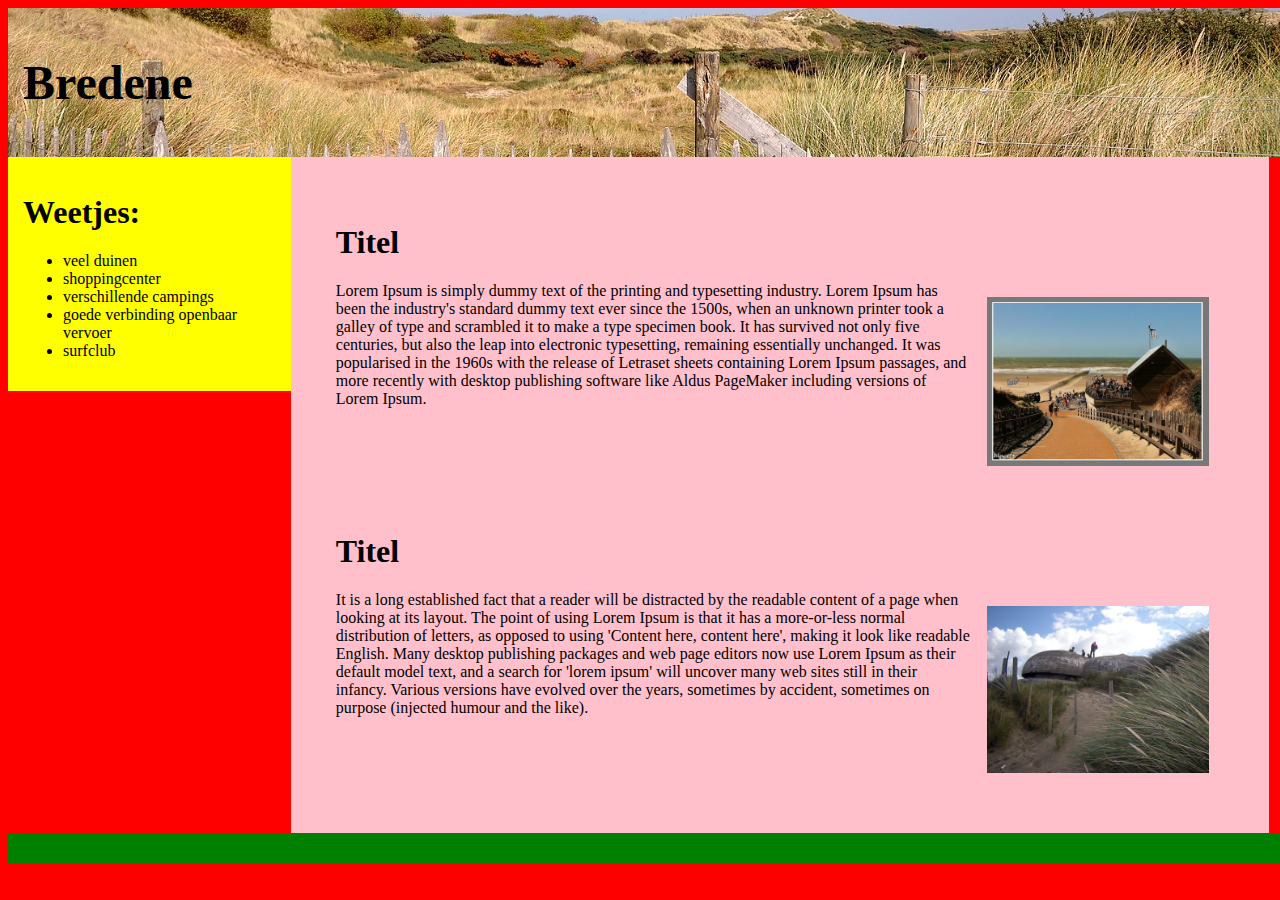
<file: index.html>
<!DOCTYPE html>
<html lang="en">
  <head>
    <meta charset="utf-8">
    <meta name="viewport" content="width=device-width, initial scale=1.0">
    <link rel="stylesheet" href="oef3.css" type="text/css">
    <title>huiswerk18</title>
  </head>
  <body>
  <header id="header">
  <h1>Bredene</h1>
  </header>
  <div class="row">

    <div class="col-3 lijst1">
        <h1>Weetjes:</h1>
    <ul>
      <li>veel duinen</li>
      <li>shoppingcenter</li>
      <li>verschillende campings</li>
      <li>goede verbinding openbaar vervoer</li>
      <li>surfclub</li>
    </ul>
    </div>
    <div class="col-9 lijst2">
     <div class="p1">
        <h1>Titel</h1>
      <p><img src="bre1.jpeg" alt="bredene">Lorem Ipsum is simply dummy text of the printing and typesetting industry. Lorem Ipsum has been the industry's standard dummy text ever since the 1500s, when an unknown printer took a galley of type and scrambled it to make a type specimen book. It has survived not only five centuries, but also the leap into electronic typesetting, remaining essentially unchanged. It was popularised in the 1960s with the release of Letraset sheets containing Lorem Ipsum passages, and more recently with desktop publishing software like Aldus PageMaker including versions of Lorem Ipsum.</p>
      </div>
      <div class="p2">
        <h1>Titel</h1>
      <p><img src="bre2.jpeg" alt="bunker">It is a long established fact that a reader will be distracted by the readable content of a page when looking at its layout. The point of using Lorem Ipsum is that it has a more-or-less normal distribution of letters, as opposed to using 'Content here, content here', making it look like readable English. Many desktop publishing packages and web page editors now use Lorem Ipsum as their default model text, and a search for 'lorem ipsum' will uncover many web sites still in their infancy. Various versions have evolved over the years, sometimes by accident, sometimes on purpose (injected humour and the like).</p>
      </div>

      </div>
</div>
<footer class="col-12"></footer>
</body>
</html>
</file>
<file: oef3.css>
[class*="col-"] {
  width: 100%;
}
@media only screen and (min-width: 768px) {
[class*="col-"] {
  padding: 15px;
  float:left;
}
}
body{
  background-color: grey;
  }@media only screen and (min-width: 768px){body{
  background-color: red;
  }
  }

.col-1 {width: 8.33%;}
.col-2 {width: 16.66%;}
.col-3 {width: 25%;}
.col-4 {width: 33.33%;}
.col-5 {width: 41.66%;}
.col-6 {width: 50%;}
.col-7 {width: 58.33%;}
.col-8 {width: 66.66%;}
.col-9 {width: 75%;}
.col-10 {width: 83.33%;}
.col-11 {width: 91.66%;}
.col-12 {width: 100%;}
header{
  background-image: url(foto.jpeg);
  background-size: auto;
  background-size: 100%;
  padding: 15px;
  background-position: left;
}

footer{
  position: relative;
  bottom:0px;
  width: 100%;
  min-height: 10%;
  background-color: green;
}

div row{
  width: 100%;
}

div lijst2{
  width: 100%;
  min-height: 600px;
  text-align: center;
  border: 0;
  margin: 0;
}@media only screen and (min-width: 768px){div lijst2{
text-align: left;
}
}

h1{
  font-family: fantasy;
  text-align: center;
}@media only screen and (min-width: 768px){h1{
  text-align: left;
  }
  }

.lijst1 {
  list-style: disc;
  padding: 15px;
  background-color: yellow;
  width: 100%;
  text-align: center;
  display: block;
  }@media only screen and (min-width: 768px){.lijst1 {
  width: 20%;
  text-align: left;
}
}

.lijst2{
  background-color: pink;
  background-position: center;
  align-self: center;
  width: 110%;
}@media only screen and (min-width: 768px){.lijst2{
  width: 75%;}   }  


.p1, .p2{
  padding: 30px 30px 30px 30px;
}

  .p1 img{
    width: auto;
    float: right;
    padding: 15px;
    width: 25%;
      }
  .p2 img{
    width: 25%;
    float: right;
    padding: 15px;
  }
  .p2 {
    display: inline-block;
    }
#header { font-size: 150%;
width: 100%}
</file>
